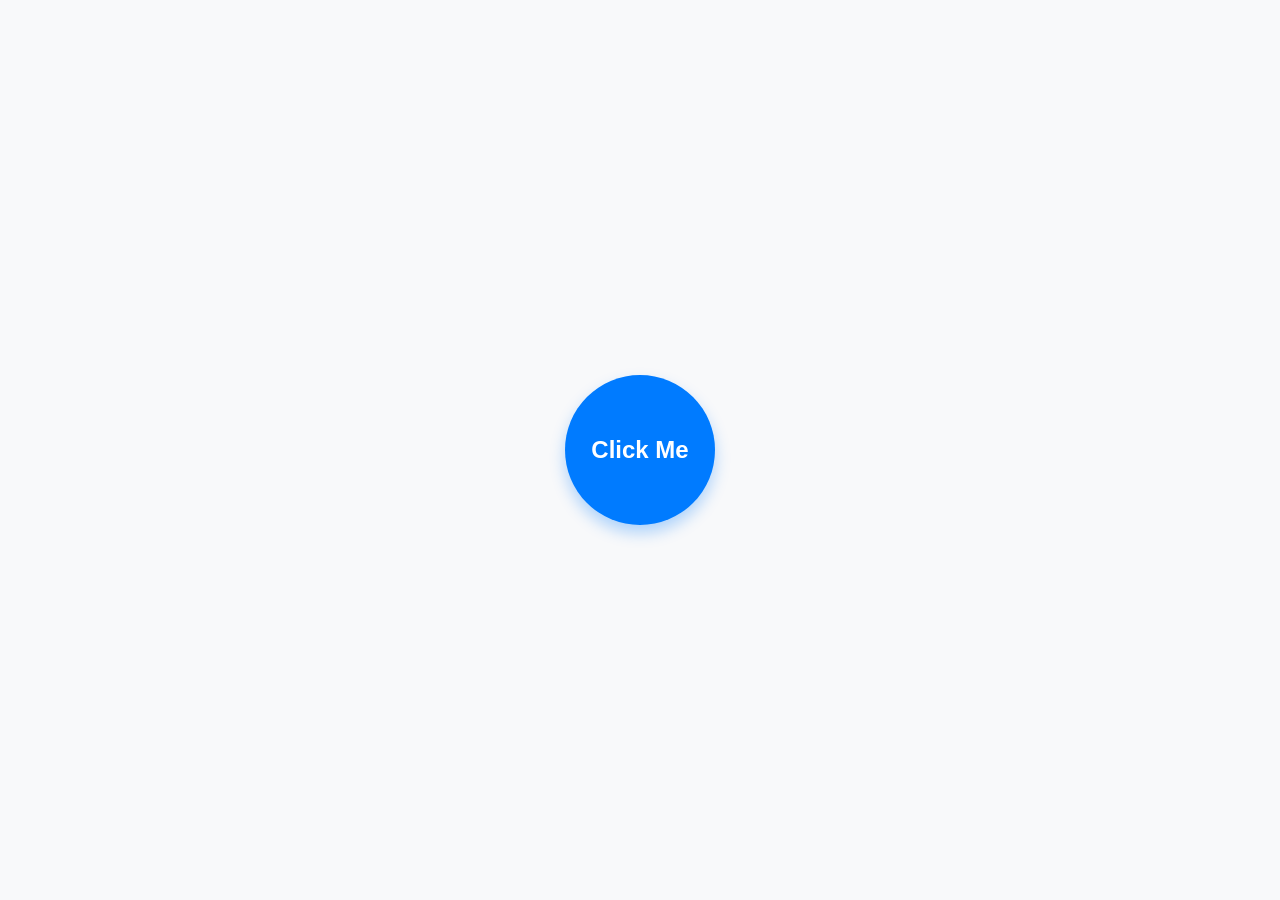
<file: attention_span_clicker/index.html>
<!DOCTYPE html>
<html lang="en">
<head>
    <meta charset="UTF-8">
    <meta name="viewport" content="width=device-width, initial-scale=1.0">
    <title>please use headphones</title>
    <link rel="stylesheet" href="styles.css">
</head>
<body>
    
    <button id="mainButton" class="big-blue-button">
        Click Me
    </button>
    <script src="script.js"></script>
</body>
</html>
</file>
<file: attention_span_clicker/styles.css>
body {
    margin: 0;
    height: 100vh;
    display: flex;
    justify-content: center;
    align-items: center;
    background-color: #f8f9fa;
}

.big-blue-button {
    width: 150px;
    height: 150px;
    border-radius: 50%; 
    background-color: #007bff;
    color: white;
    font-size: 1.5rem;
    font-weight: bold;
    border: none;
    cursor: pointer;
    box-shadow: 0 8px 15px rgba(0, 123, 255, 0.3);
    transition: all 0.3s ease;
    display: flex;
    justify-content: center;
    align-items: center;
}

.big-blue-button:hover {
    background-color: #0056b3;
    transform: scale(1.1);
    box-shadow: 0 12px 20px rgba(0, 123, 255, 0.4);
}
</file>
